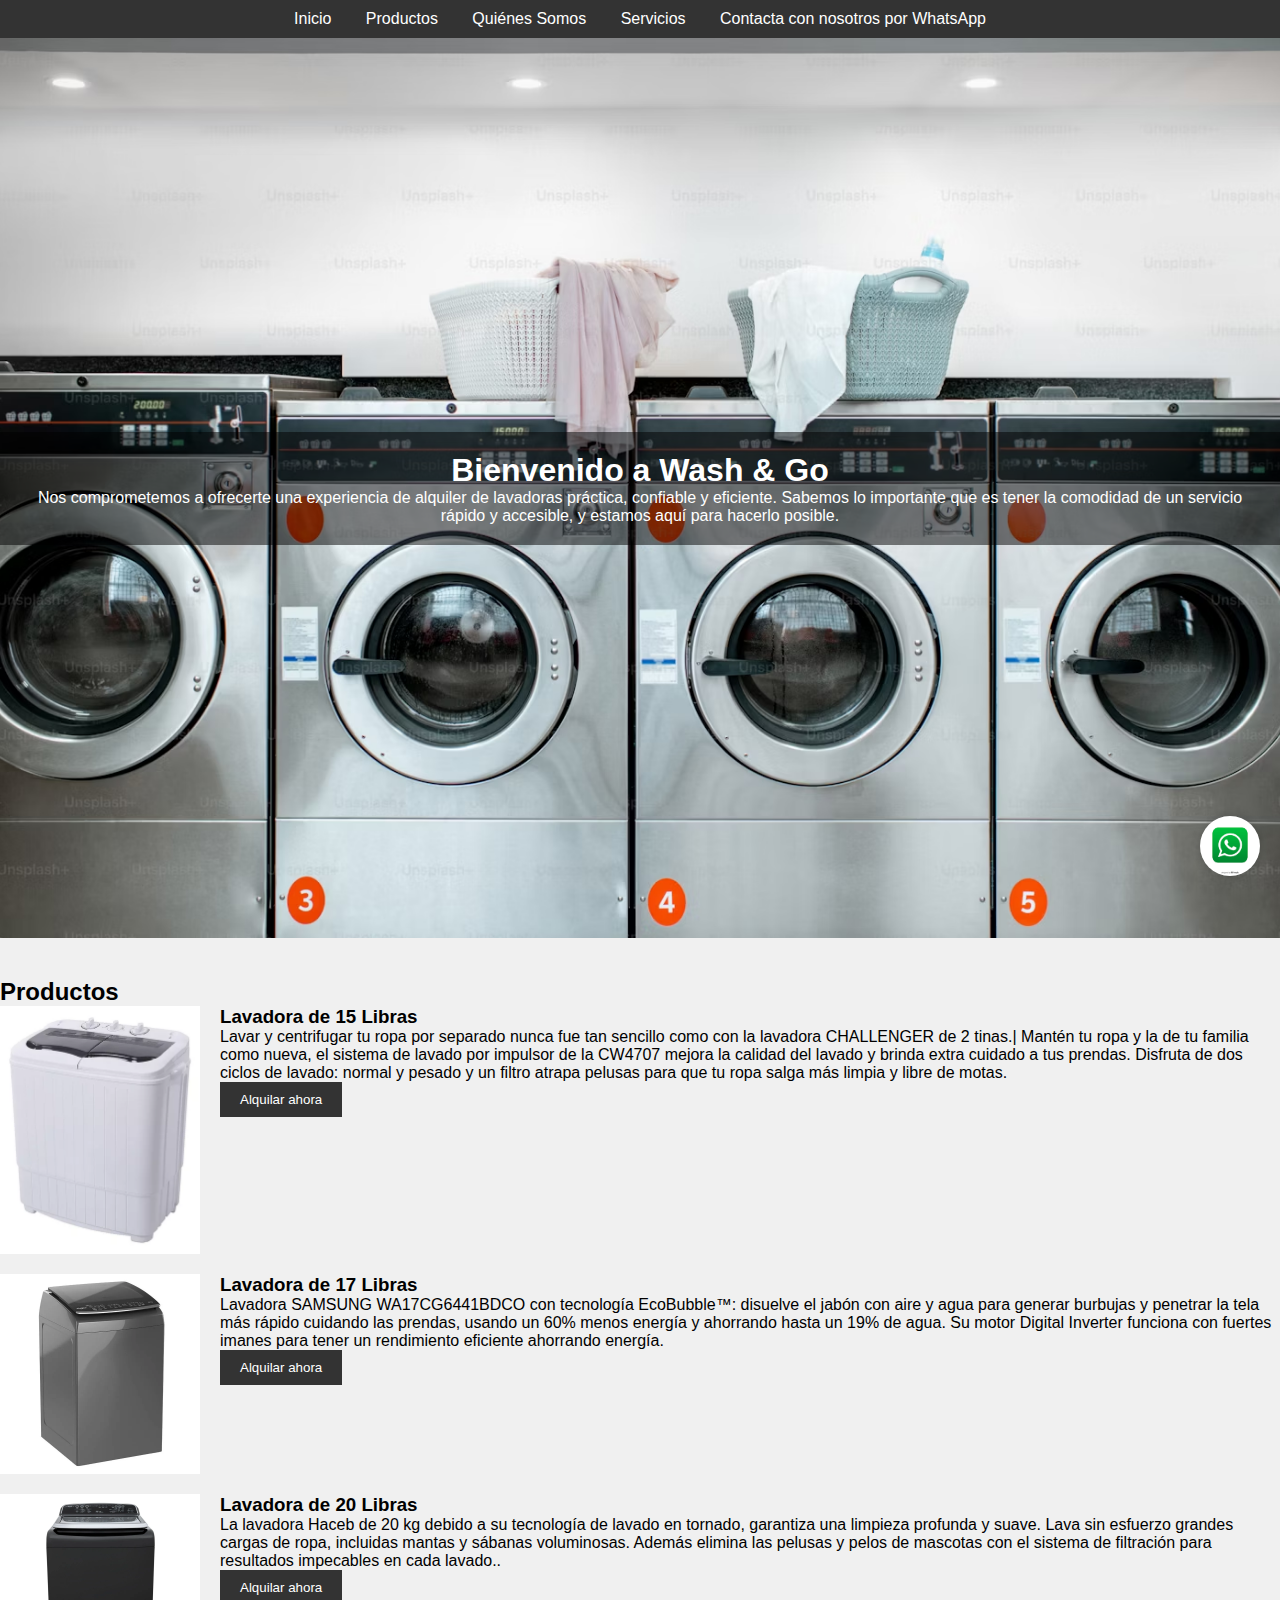
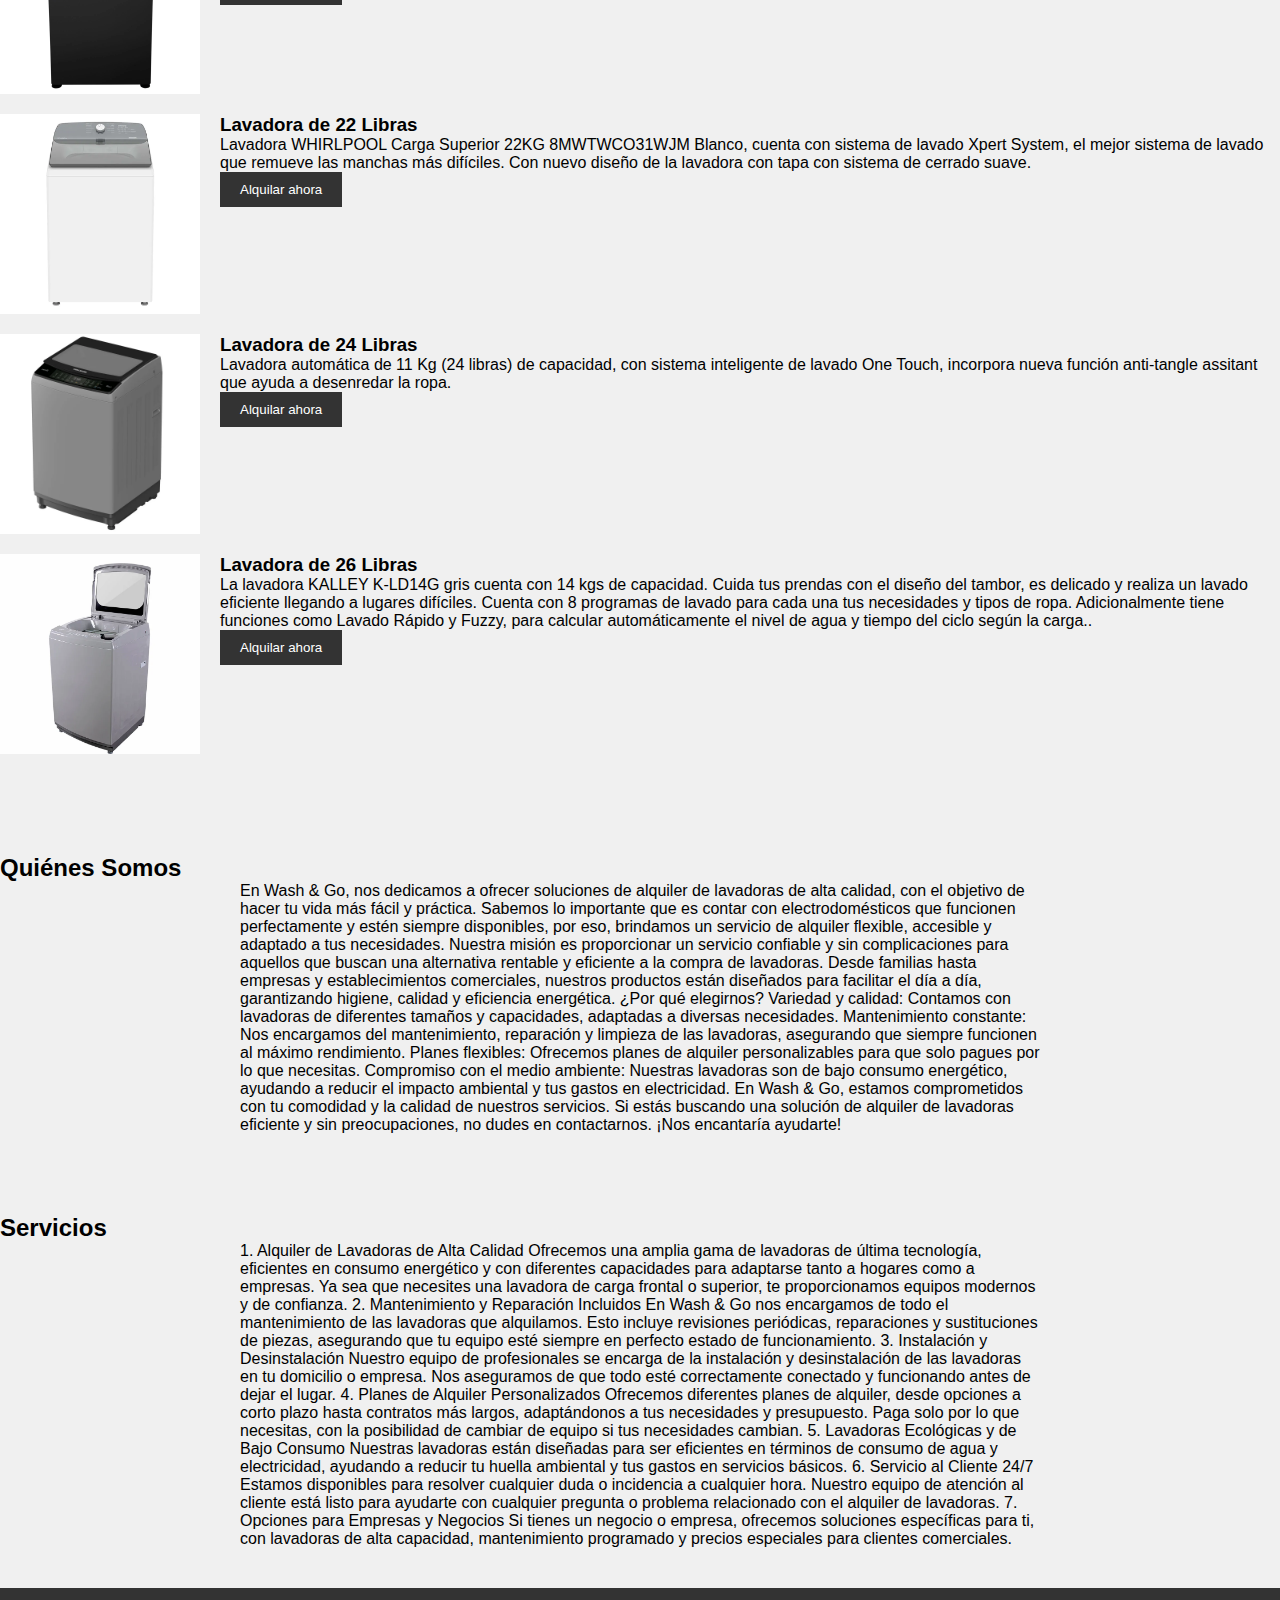
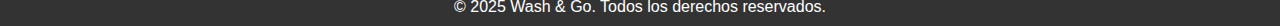
<file: Wash & Go 2/index.html>
<!DOCTYPE html>
<html lang="es">
<head>
    <meta charset="UTF-8">
    <meta name="viewport" content="width=device-width, initial-scale=1.0">
    <title>Wash & Go</title>
    <link rel="stylesheet" href="styles.css">
</head>
<body>
    <header>
        <nav>
            <ul>
                <li><a href="#home">Inicio</a></li>
                <li><a href="#productos">Productos</a></li>
                <li><a href="#quienessomos">Quiénes Somos</a></li>
                <li><a href="#servicios">Servicios</a></li>
                <li><a href="https://wa.me/3177335546" target="_blank"> Contacta con nosotros por WhatsApp
            </ul>
        </nav>
    </header>

    <!-- Sección de Inicio con fondo de imagen -->
    <section id="home" class="full-screen">
        <div class="overlay">
            <h1>Bienvenido  a Wash & Go</h1>
            <p> Nos comprometemos a ofrecerte una experiencia de alquiler de lavadoras práctica, confiable y eficiente. Sabemos lo importante que es tener la comodidad de un servicio rápido y accesible, y estamos aquí para hacerlo posible.</p>
        </div>
    </section>

    <section id="productos">
    <h2>Productos</h2>
    
    <!-- Producto 1 -->
    <div class="producto">
        <img src="lavadora1.jpg" alt="Lavadora de 15 Libras">
        <div class="descripcion">
            <h3>Lavadora de 15 Libras</h3>
            <p>Lavar y centrifugar tu ropa por separado nunca fue tan sencillo como con la lavadora CHALLENGER de 2 tinas.| Mantén tu ropa y la de tu familia como nueva, el sistema de lavado por impulsor de la CW4707 mejora la calidad del lavado y brinda extra cuidado a tus prendas. Disfruta de dos ciclos de lavado: normal y pesado y un filtro atrapa pelusas para que tu ropa salga más limpia y libre de motas.</p>
            <button onclick="alquilarProducto('Lavadora de 15 Libras')">Alquilar ahora</button>
        </div>
    </div>
    
    <!-- Producto 2 -->
    <div class="producto">
        <img src="lavadora2.jpg" alt="Lavadora de 17 Libras">
        <div class="descripcion">
            <h3>Lavadora de 17 Libras</h3>
            <p>Lavadora SAMSUNG WA17CG6441BDCO con tecnología EcoBubble™: disuelve el jabón con aire y agua para generar burbujas y penetrar la tela más rápido cuidando las prendas, usando un 60% menos energía y ahorrando hasta un 19% de agua. Su motor Digital Inverter funciona con fuertes imanes para tener un rendimiento eficiente ahorrando energía. </p>
            <button onclick="alquilarProducto('Lavadora de 17 Libras')">Alquilar ahora</button>
        </div>
    </div>
    
    <!-- Producto 3 -->
    <div class="producto">
        <img src="lavadora3.jpg" alt="Lavadora de 20 Libras">
        <div class="descripcion">
            <h3>Lavadora de 20 Libras</h3>
            <p>La lavadora Haceb de 20 kg debido a su tecnología de lavado en tornado, garantiza una limpieza profunda y suave. Lava sin esfuerzo grandes cargas de ropa, incluidas mantas y sábanas voluminosas. Además elimina las pelusas y pelos de mascotas con el sistema de filtración para resultados impecables en cada lavado..</p>
            <button onclick="alquilarProducto('Lavadora de 20 Libras')">Alquilar ahora</button>
        </div>
    </div>
    
    <!-- Producto 4 -->
    <div class="producto">
        <img src="lavadora4.jpg" alt="Lavadora de 22 Libras">
        <div class="descripcion">
            <h3>Lavadora de 22 Libras</h3>
            <p>Lavadora WHIRLPOOL Carga Superior 22KG 8MWTWCO31WJM Blanco, cuenta con sistema de lavado Xpert System, el mejor sistema de lavado que remueve las manchas más difíciles. Con nuevo diseño de la lavadora con tapa con sistema de cerrado suave. </p>
            <button onclick="alquilarProducto('Lavadora de 22 Libras')">Alquilar ahora</button>
        </div>
    </div>
    
    <!-- Producto 5 -->
    <div class="producto">
        <img src="lavadora5.jpg" alt="Lavadora de 24 Libras">
        <div class="descripcion">
            <h3>Lavadora de 24 Libras</h3>
            <p>Lavadora automática de 11 Kg (24 libras) de capacidad, con sistema inteligente de lavado One Touch, incorpora nueva función anti-tangle assitant que ayuda a desenredar la ropa.</p>
            <button onclick="alquilarProducto('Lavadora de 24 Libras')">Alquilar ahora</button>
        </div>
    </div>

    <!-- Producto 6 -->
    <div class="producto">
        <img src="lavadora6.jpg" alt="Lavadora de 26 Libras">
        <div class="descripcion">
            <h3>Lavadora de 26 Libras</h3>
            <p>La lavadora KALLEY K-LD14G gris cuenta con 14 kgs de capacidad. Cuida tus prendas con el diseño del tambor, es delicado y realiza un lavado eficiente llegando a lugares difíciles. Cuenta con 8 programas de lavado para cada una tus necesidades y tipos de ropa. Adicionalmente tiene funciones como Lavado Rápido y Fuzzy, para calcular automáticamente el nivel de agua y tiempo del ciclo según la carga..</p>
            <button onclick="alquilarProducto('Lavadora de 26 Libras')">Alquilar ahora</button>
        </div>
    </div>
</section>

    </section>

    <section id="quienessomos">
        <h2>Quiénes Somos</h2>
        <p>En Wash & Go, nos dedicamos a ofrecer soluciones de alquiler de lavadoras de alta calidad, con el objetivo de hacer tu vida más fácil y práctica. Sabemos lo importante que es contar con electrodomésticos que funcionen perfectamente y estén siempre disponibles, por eso, brindamos un servicio de alquiler flexible, accesible y adaptado a tus necesidades.

Nuestra misión es proporcionar un servicio confiable y sin complicaciones para aquellos que buscan una alternativa rentable y eficiente a la compra de lavadoras. Desde familias hasta empresas y establecimientos comerciales, nuestros productos están diseñados para facilitar el día a día, garantizando higiene, calidad y eficiencia energética.

¿Por qué elegirnos?

Variedad y calidad: Contamos con lavadoras de diferentes tamaños y capacidades, adaptadas a diversas necesidades.
Mantenimiento constante: Nos encargamos del mantenimiento, reparación y limpieza de las lavadoras, asegurando que siempre funcionen al máximo rendimiento.
Planes flexibles: Ofrecemos planes de alquiler personalizables para que solo pagues por lo que necesitas.
Compromiso con el medio ambiente: Nuestras lavadoras son de bajo consumo energético, ayudando a reducir el impacto ambiental y tus gastos en electricidad.
En Wash & Go, estamos comprometidos con tu comodidad y la calidad de nuestros servicios. Si estás buscando una solución de alquiler de lavadoras eficiente y sin preocupaciones, no dudes en contactarnos. ¡Nos encantaría ayudarte!</p>
    </section>

    <section id="servicios">
        <h2>Servicios</h2>
        <ul>
            
1. Alquiler de Lavadoras de Alta Calidad
Ofrecemos una amplia gama de lavadoras de última tecnología, eficientes en consumo energético y con diferentes capacidades para adaptarse tanto a hogares como a empresas. Ya sea que necesites una lavadora de carga frontal o superior, te proporcionamos equipos modernos y de confianza.

2. Mantenimiento y Reparación Incluidos
En Wash & Go nos encargamos de todo el mantenimiento de las lavadoras que alquilamos. Esto incluye revisiones periódicas, reparaciones y sustituciones de piezas, asegurando que tu equipo esté siempre en perfecto estado de funcionamiento.

3. Instalación y Desinstalación
Nuestro equipo de profesionales se encarga de la instalación y desinstalación de las lavadoras en tu domicilio o empresa. Nos aseguramos de que todo esté correctamente conectado y funcionando antes de dejar el lugar.

4. Planes de Alquiler Personalizados
Ofrecemos diferentes planes de alquiler, desde opciones a corto plazo hasta contratos más largos, adaptándonos a tus necesidades y presupuesto. Paga solo por lo que necesitas, con la posibilidad de cambiar de equipo si tus necesidades cambian.

5. Lavadoras Ecológicas y de Bajo Consumo
Nuestras lavadoras están diseñadas para ser eficientes en términos de consumo de agua y electricidad, ayudando a reducir tu huella ambiental y tus gastos en servicios básicos.

6. Servicio al Cliente 24/7
Estamos disponibles para resolver cualquier duda o incidencia a cualquier hora. Nuestro equipo de atención al cliente está listo para ayudarte con cualquier pregunta o problema relacionado con el alquiler de lavadoras.

7. Opciones para Empresas y Negocios
Si tienes un negocio o empresa, ofrecemos soluciones específicas para ti, con lavadoras de alta capacidad, mantenimiento programado y precios especiales para clientes comerciales.
        </ul>
    </section>

    <footer>
        <p>&copy; 2025 Wash & Go. Todos los derechos reservados.</p>
    </footer>

    <!-- Logo de WhatsApp flotante -->
    <a href="https://wa.me/3177335546" target="_blank" class="whatsapp-button">
        <img src="images/whatsapp-logo.png" alt="WhatsApp" />
    </a>

    <script src="script.js"></script>
</body>
</html>
</file>
<file: Wash & Go 2/styles.css>
* {
    margin: 0;
    padding: 0;
    box-sizing: border-box;
}

body {
    font-family: Arial, sans-serif;
    background-color: #f0f0f0;
    color: #333;
}
a {
  color: black;
}

header {
    background-color: #333;
    color: white;
    padding: 10px 0;
    text-align: center;
}

nav ul {
    list-style: none;
}

nav ul li {
    display: inline;
    margin: 0 15px;
}

nav ul li a {
    text-decoration: none;
    color: white;
    font-size: 16px;
}

/* Sección de inicio con fondo de imagen completo */
.full-screen {
    background: url('fondo.jpg') no-repeat center center/cover;
    height: 100vh;
    display: flex;
    justify-content: center;
    align-items: center;
}

.overlay {
    background-color: rgba(0, 0, 0, 0.5);
    padding: 20px;
    text-align: center;
    color: white;
}
<head>
  <style>
    a {
      text-decoration: none;
    }
  </style>
</head>

/* Estilos de las secciones */
#productos {
    background-color: #f0f0f0;
    padding: 40px;
}

.producto {
    display: flex;
    margin-bottom: 20px;
    justify-content: space-between;
}

.producto img {
    width: 200px;
    height: auto;
}

.descripcion {
    flex: 1;
    margin-left: 20px;
}

button {
    background-color: #333333;
    color: white;
    padding: 10px 20px;
    border: none;
    cursor: pointer;
}

button:hover {
    background-color: #333333;"#45a049"
}

/* Efecto al hacer clic en el botón (cuando se presiona) */
button:active {
    background-color: #666666; /* Gris más claro al hacer clic */
}
footer {
    background-color: #333;
    color: white;
    text-align: center;
    padding: 10px 0;
}

section {
    padding: 40px 0;
}

#quienessomos p,
#servicios ul {
    max-width: 800px;
    margin: auto;
}

#servicios ul {
    list-style-type: none;
}

#servicios li {
    margin: 10px 0;
}
a {
  text-decoration: none;
}
/* Estilos para el logo de WhatsApp flotante */
.whatsapp-button {
    position: fixed;
    bottom: 20px;
    right: 20px;
    z-index: 1000;
}

.whatsapp-button img {
    width: 60px;
    height: 60px;
    border-radius: 50%;
    box-shadow: 0px 0px 10px rgba(0, 0, 0, 0.2);
    cursor: pointer;
}
</file>
